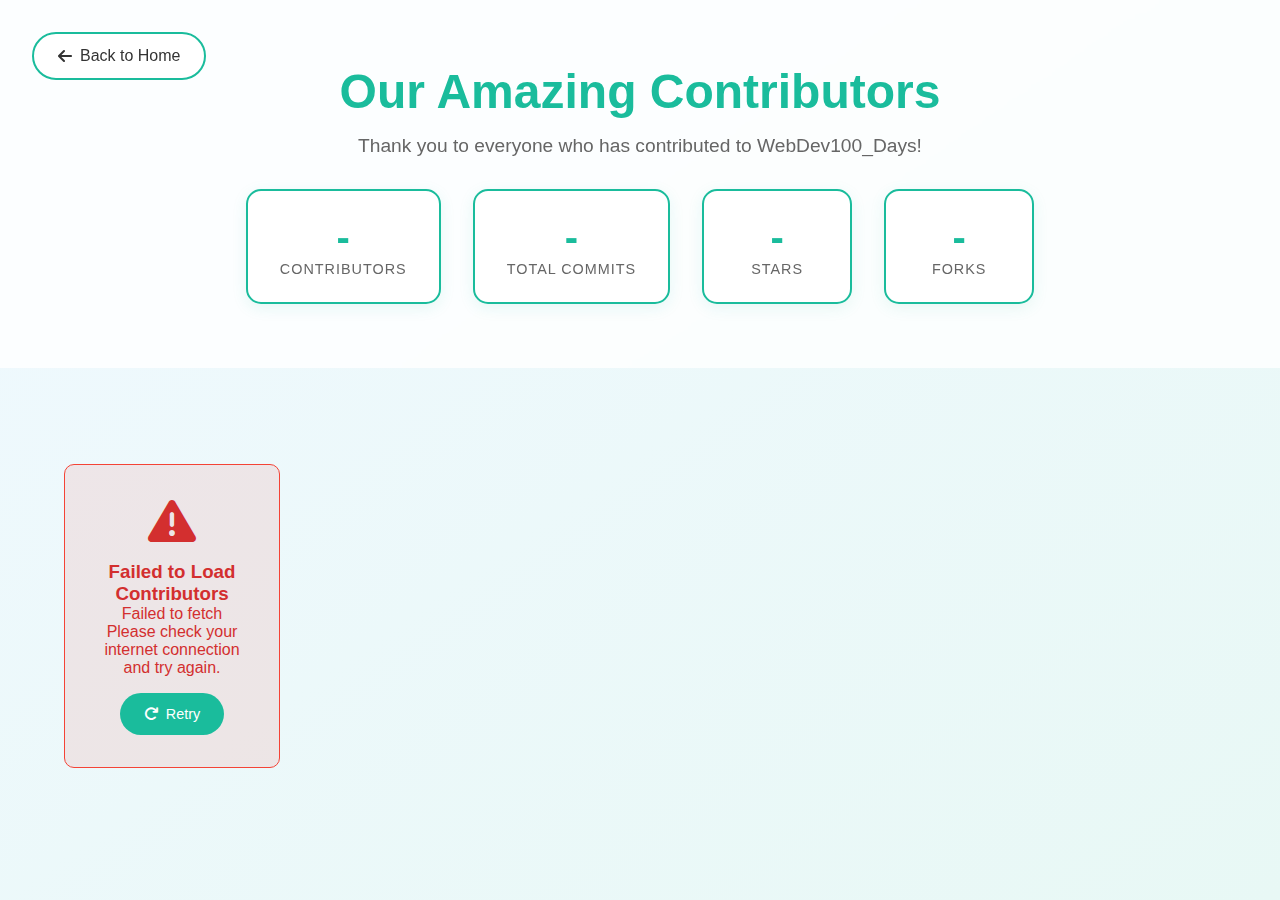
<file: contributors/index.html>
<!DOCTYPE html>
<html lang="en">
<head>
    <meta charset="UTF-8">
    <meta name="viewport" content="width=device-width, initial-scale=1.0">
    <title>Contributors - WebDev100_Days</title>
    <link rel="stylesheet" href="https://cdnjs.cloudflare.com/ajax/libs/font-awesome/6.4.2/css/all.min.css">
    <style>
        /* Space-themed Contributors Page */
        @import url('https://fonts.googleapis.com/css2?family=Orbitron:wght@400;500;700&display=swap');
        
        * {
            margin: 0;
            padding: 0;
            box-sizing: border-box;
        }
        
        body {
            font-family: 'Segoe UI', Tahoma, Geneva, Verdana, sans-serif;
            background: linear-gradient(145deg, #f0f9ff, #e8f8f5);
            color: #333;
            min-height: 100vh;
            overflow-x: hidden;
        }
        
        /* Header */
        .header {
            text-align: center;
            padding: 4rem 2rem 2rem;
            background: rgba(255,255,255,0.8);
            backdrop-filter: blur(10px);
        }
        
        .main-title {
            font-size: 3rem;
            font-weight: 700;
            margin-bottom: 1rem;
            color: #1abc9c;
        }
        
        .subtitle {
            font-size: 1.2rem;
            color: #666;
            margin-bottom: 2rem;
        }
        
        /* Stats Section */
        .stats-container {
            display: flex;
            justify-content: center;
            gap: 2rem;
            margin: 2rem 0;
            flex-wrap: wrap;
        }
        
        .stat-card {
            background: rgba(255,255,255,0.9);
            border: 2px solid #1abc9c;
            border-radius: 15px;
            padding: 1.5rem 2rem;
            text-align: center;
            min-width: 150px;
            backdrop-filter: blur(10px);
            transition: all 0.3s ease;
            box-shadow: 0 4px 15px rgba(26, 188, 156, 0.1);
        }
        
        .stat-card:hover {
            transform: translateY(-5px);
            box-shadow: 0 8px 25px rgba(26, 188, 156, 0.2);
        }
        
        .stat-number {
            font-size: 2.5rem;
            font-weight: 700;
            color: #1abc9c;
            display: block;
        }
        
        .stat-label {
            font-size: 0.9rem;
            color: #666;
            text-transform: uppercase;
            letter-spacing: 1px;
        }
        
        /* Contributors Grid */
        .contributors-section {
            padding: 2rem;
            max-width: 1400px;
            margin: 0 auto;
        }
        
        .contributors-grid {
            display: grid;
            grid-template-columns: repeat(auto-fill, minmax(280px, 1fr));
            gap: 2rem;
            margin-top: 2rem;
        }
        
        .contributor-card {
            background: rgba(255,255,255,0.9);
            border: 2px solid rgba(26, 188, 156, 0.3);
            border-radius: 20px;
            padding: 2rem 1.5rem;
            text-align: center;
            transition: all 0.3s ease;
            backdrop-filter: blur(10px);
            position: relative;
            overflow: hidden;
            box-shadow: 0 4px 15px rgba(0,0,0,0.1);
        }
        
        .contributor-card:hover {
            transform: translateY(-10px);
            box-shadow: 0 15px 30px rgba(26, 188, 156, 0.2);
            border-color: #1abc9c;
        }
        
        .avatar-container {
            position: relative;
            width: 100px;
            height: 100px;
            margin: 0 auto 1.5rem;
        }
        
        .contributor-avatar {
            width: 100%;
            height: 100%;
            border-radius: 50%;
            border: 3px solid #1abc9c;
            object-fit: cover;
            transition: all 0.3s ease;
        }
        
        .contributor-card:hover .contributor-avatar {
            border-color: #16a085;
            box-shadow: 0 0 15px rgba(26, 188, 156, 0.3);
        }
        
        .contributor-name {
            font-size: 1.3rem;
            font-weight: 600;
            margin-bottom: 0.5rem;
            color: #333;
        }
        
        .contributor-username {
            font-size: 1rem;
            color: #1abc9c;
            margin-bottom: 1rem;
        }
        
        .contributor-stats {
            display: flex;
            justify-content: space-around;
            margin: 1.5rem 0;
            padding: 1rem;
            background: rgba(26, 188, 156, 0.1);
            border-radius: 10px;
        }
        
        .contributor-stat {
            text-align: center;
        }
        
        .stat-value {
            font-size: 1.2rem;
            font-weight: 600;
            color: #1abc9c;
        }
        
        .stat-name {
            font-size: 0.8rem;
            color: #666;
            text-transform: uppercase;
        }
        
        .contributor-actions {
            display: flex;
            gap: 1rem;
            justify-content: center;
            margin-top: 1.5rem;
        }
        
        .action-btn {
            padding: 0.8rem 1.5rem;
            border: none;
            border-radius: 25px;
            font-family: 'Segoe UI', sans-serif;
            font-weight: 500;
            font-size: 0.9rem;
            cursor: pointer;
            transition: all 0.3s ease;
            text-decoration: none;
            display: inline-flex;
            align-items: center;
            gap: 0.5rem;
        }
        
        .github-btn {
            background: #333;
            color: #fff;
        }
        
        .github-btn:hover {
            background: #555;
            transform: scale(1.05);
        }
        
        .certificate-btn {
            background: #1abc9c;
            color: #fff;
        }
        
        .certificate-btn:hover {
            background: #16a085;
            transform: scale(1.05);
        }
        
        /* Loading and Error States */
        .loading {
            text-align: center;
            padding: 4rem 2rem;
        }
        
        .spinner {
            width: 60px;
            height: 60px;
            border: 4px solid rgba(26, 188, 156, 0.3);
            border-top: 4px solid #1abc9c;
            border-radius: 50%;
            animation: spin 1s linear infinite;
            margin: 0 auto 2rem;
        }
        
        @keyframes spin {
            to { transform: rotate(360deg); }
        }
        
        .error-message {
            background: rgba(244, 67, 54, 0.1);
            border: 1px solid #f44336;
            border-radius: 10px;
            padding: 2rem;
            text-align: center;
            margin: 2rem;
            color: #d32f2f;
        }
        
        /* Back Button */
        .back-btn {
            position: fixed;
            top: 2rem;
            left: 2rem;
            background: rgba(255,255,255,0.9);
            color: #333;
            border: 2px solid #1abc9c;
            border-radius: 25px;
            padding: 0.8rem 1.5rem;
            text-decoration: none;
            display: inline-flex;
            align-items: center;
            gap: 0.5rem;
            transition: all 0.3s ease;
            backdrop-filter: blur(10px);
            z-index: 1000;
        }
        
        .back-btn:hover {
            background: #1abc9c;
            color: #fff;
            transform: translateX(-5px);
        }
        
        /* Certificate Modal */
        .modal {
            display: none;
            position: fixed;
            z-index: 2000;
            left: 0;
            top: 0;
            width: 100%;
            height: 100%;
            background-color: rgba(0,0,0,0.8);
            backdrop-filter: blur(10px);
        }
        
        .modal-content {
            background: #fff;
            margin: 5% auto;
            padding: 2rem;
            border: 2px solid #1abc9c;
            border-radius: 20px;
            width: 90%;
            max-width: 800px;
            text-align: center;
            position: relative;
            color: #333;
        }
        
        .close {
            position: absolute;
            right: 1rem;
            top: 1rem;
            color: #666;
            font-size: 2rem;
            font-weight: bold;
            cursor: pointer;
        }
        
        .close:hover {
            color: #1abc9c;
        }
        
        .certificate-canvas {
            border: 2px solid #1abc9c;
            border-radius: 10px;
            margin: 1rem 0;
            max-width: 100%;
        }
        
        /* Responsive Design */
        @media (max-width: 768px) {
            .main-title { font-size: 2rem; }
            .contributors-grid { grid-template-columns: 1fr; }
            .contributor-actions { flex-direction: column; }
            .stats-container { gap: 1rem; }
            .back-btn { position: relative; margin: 1rem; }
        }
    </style>
</head>
<body>
    <!-- Back Button -->
    <a href="../index.html" class="back-btn">
        <i class="fas fa-arrow-left"></i>
        Back to Home
    </a>
    
    <!-- Header Section -->
    <div class="header">
        <h1 class="main-title">Our Amazing Contributors</h1>
        <p class="subtitle">Thank you to everyone who has contributed to WebDev100_Days!</p>
        
        <!-- Stats Section -->
        <div class="stats-container">
            <div class="stat-card">
                <span class="stat-number" id="totalContributors">-</span>
                <span class="stat-label">Contributors</span>
            </div>
            <div class="stat-card">
                <span class="stat-number" id="totalCommits">-</span>
                <span class="stat-label">Total Commits</span>
            </div>
            <div class="stat-card">
                <span class="stat-number" id="totalStars">-</span>
                <span class="stat-label">Stars</span>
            </div>
            <div class="stat-card">
                <span class="stat-number" id="totalForks">-</span>
                <span class="stat-label">Forks</span>
            </div>
        </div>
    </div>
    
    <!-- Contributors Section -->
    <div class="contributors-section">
        <div id="contributorsGrid" class="contributors-grid">
            <!-- Loading State -->
            <div class="loading" id="loadingState">
                <div class="spinner"></div>
                <p>Loading contributors from GitHub...</p>
            </div>
        </div>
    </div>
    
    <!-- Certificate Modal -->
    <div id="certificateModal" class="modal">
        <div class="modal-content">
            <span class="close" onclick="closeCertificateModal()">&times;</span>
            <h2>Certificate of Contribution</h2>
            <canvas id="certificateCanvas" class="certificate-canvas" width="800" height="600"></canvas>
            <div style="margin-top: 1rem;">
                <button onclick="downloadCertificate()" class="action-btn certificate-btn">
                    <i class="fas fa-download"></i>
                    Download Certificate
                </button>
            </div>
        </div>
    </div>
    
    <script src="contributors.js"></script>
</body>
</html>
</file>
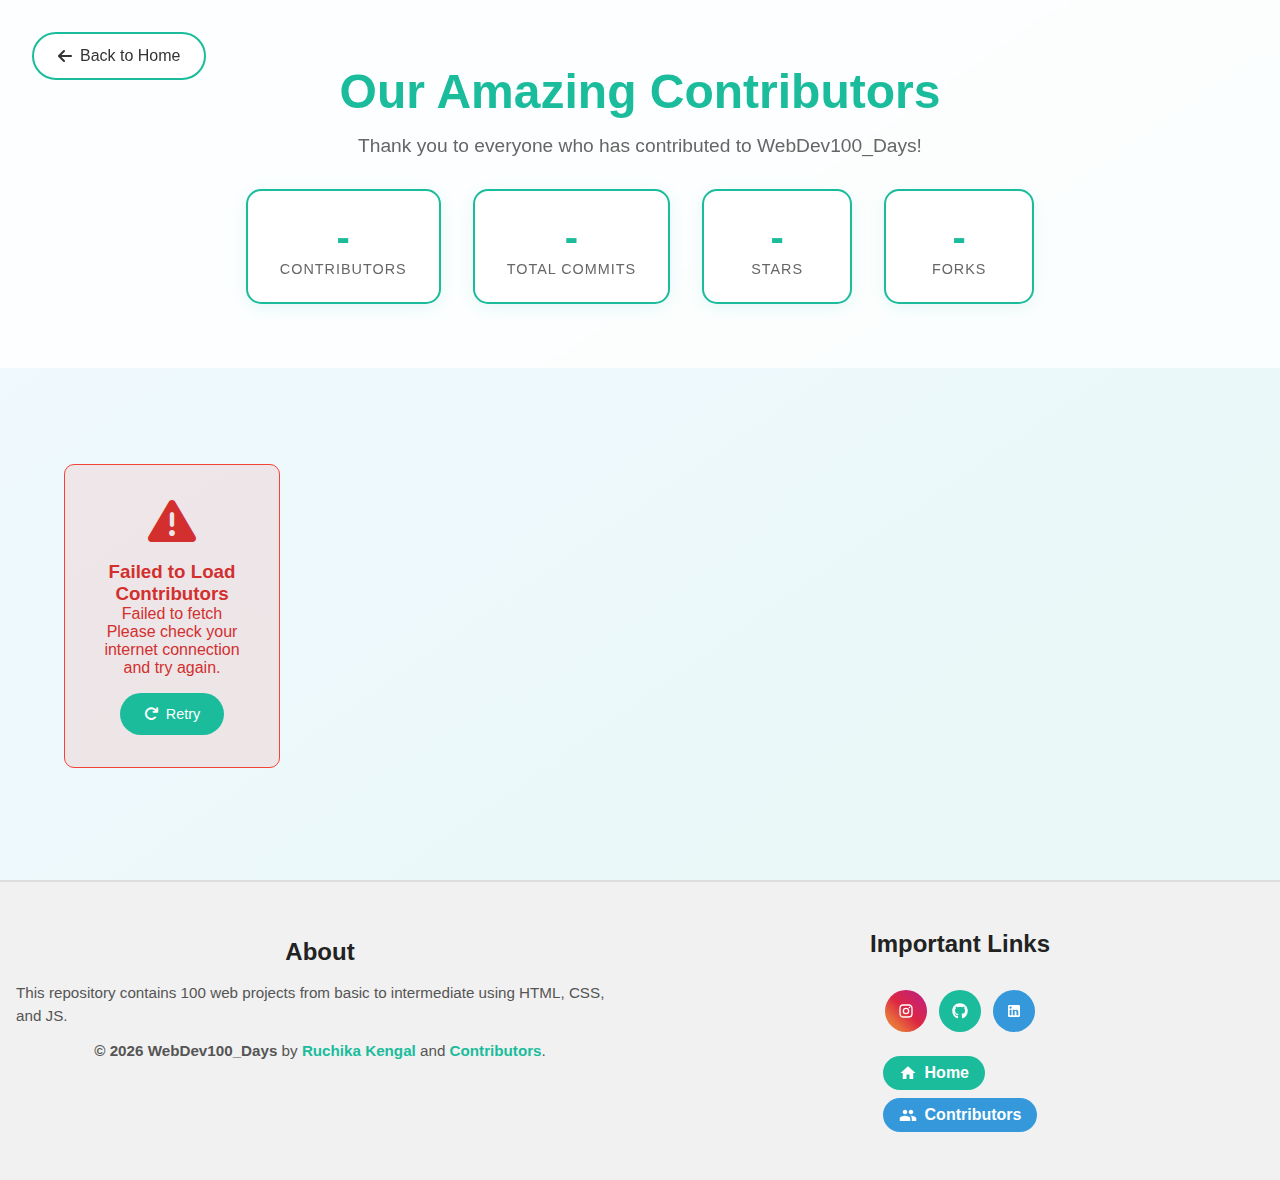
<file: contributors/contributor.html>
<!DOCTYPE html>
<html lang="en">
<head>
    <meta charset="UTF-8">
    <meta name="viewport" content="width=device-width, initial-scale=1.0">
    <title>Contributors - WebDev100_Days</title>
    <link rel="stylesheet" href="https://cdnjs.cloudflare.com/ajax/libs/font-awesome/6.4.2/css/all.min.css">
    <style>
        /* Space-themed Contributors Page */
        @import url('https://fonts.googleapis.com/css2?family=Orbitron:wght@400;500;700&display=swap');
        
        * {
            margin: 0;
            padding: 0;
            box-sizing: border-box;
        }
        
        body {
            font-family: 'Segoe UI', Tahoma, Geneva, Verdana, sans-serif;
            background: linear-gradient(145deg, #f0f9ff, #e8f8f5);
            color: #333;
            min-height: 100vh;
            overflow-x: hidden;
        }
        
        /* Header */
        .header {
            text-align: center;
            padding: 4rem 2rem 2rem;
            background: rgba(255,255,255,0.8);
            backdrop-filter: blur(10px);
        }
        
        .main-title {
            font-size: 3rem;
            font-weight: 700;
            margin-bottom: 1rem;
            color: #1abc9c;
        }
        
        .subtitle {
            font-size: 1.2rem;
            color: #666;
            margin-bottom: 2rem;
        }
        
        /* Stats Section */
        .stats-container {
            display: flex;
            justify-content: center;
            gap: 2rem;
            margin: 2rem 0;
            flex-wrap: wrap;
        }
        
        .stat-card {
            background: rgba(255,255,255,0.9);
            border: 2px solid #1abc9c;
            border-radius: 15px;
            padding: 1.5rem 2rem;
            text-align: center;
            min-width: 150px;
            backdrop-filter: blur(10px);
            transition: all 0.3s ease;
            box-shadow: 0 4px 15px rgba(26, 188, 156, 0.1);
        }
        
        .stat-card:hover {
            transform: translateY(-5px);
            box-shadow: 0 8px 25px rgba(26, 188, 156, 0.2);
        }
        
        .stat-number {
            font-size: 2.5rem;
            font-weight: 700;
            color: #1abc9c;
            display: block;
        }
        
        .stat-label {
            font-size: 0.9rem;
            color: #666;
            text-transform: uppercase;
            letter-spacing: 1px;
        }
        
        /* Contributors Grid */
        .contributors-section {
            padding: 2rem;
            max-width: 1400px;
            margin: 0 auto;
        }
        
        .contributors-grid {
            display: grid;
            grid-template-columns: repeat(auto-fill, minmax(280px, 1fr));
            gap: 2rem;
            margin-top: 2rem;
        }
        
        .contributor-card {
            background: rgba(255,255,255,0.9);
            border: 2px solid rgba(26, 188, 156, 0.3);
            border-radius: 20px;
            padding: 2rem 1.5rem;
            text-align: center;
            transition: all 0.3s ease;
            backdrop-filter: blur(10px);
            position: relative;
            overflow: hidden;
            box-shadow: 0 4px 15px rgba(0,0,0,0.1);
        }
        
        .contributor-card:hover {
            transform: translateY(-10px);
            box-shadow: 0 15px 30px rgba(26, 188, 156, 0.2);
            border-color: #1abc9c;
        }
        
        .avatar-container {
            position: relative;
            width: 100px;
            height: 100px;
            margin: 0 auto 1.5rem;
        }
        
        .contributor-avatar {
            width: 100%;
            height: 100%;
            border-radius: 50%;
            border: 3px solid #1abc9c;
            object-fit: cover;
            transition: all 0.3s ease;
        }
        
        .contributor-card:hover .contributor-avatar {
            border-color: #16a085;
            box-shadow: 0 0 15px rgba(26, 188, 156, 0.3);
        }
        
        .contributor-name {
            font-size: 1.3rem;
            font-weight: 600;
            margin-bottom: 0.5rem;
            color: #333;
        }
        
        .contributor-username {
            font-size: 1rem;
            color: #1abc9c;
            margin-bottom: 1rem;
        }
        
        .contributor-stats {
            display: flex;
            justify-content: space-around;
            margin: 1.5rem 0;
            padding: 1rem;
            background: rgba(26, 188, 156, 0.1);
            border-radius: 10px;
        }
        
        .contributor-stat {
            text-align: center;
        }
        
        .stat-value {
            font-size: 1.2rem;
            font-weight: 600;
            color: #1abc9c;
        }
        
        .stat-name {
            font-size: 0.8rem;
            color: #666;
            text-transform: uppercase;
        }
        
        .contributor-actions {
            display: flex;
            gap: 1rem;
            justify-content: center;
            margin-top: 1.5rem;
        }
        
        .action-btn {
            padding: 0.8rem 1.5rem;
            border: none;
            border-radius: 25px;
            font-family: 'Segoe UI', sans-serif;
            font-weight: 500;
            font-size: 0.9rem;
            cursor: pointer;
            transition: all 0.3s ease;
            text-decoration: none;
            display: inline-flex;
            align-items: center;
            gap: 0.5rem;
        }
        
        .github-btn {
            background: #333;
            color: #fff;
        }
        
        .github-btn:hover {
            background: #555;
            transform: scale(1.05);
        }
        
        .certificate-btn {
            background: #1abc9c;
            color: #fff;
        }
        
        .certificate-btn:hover {
            background: #16a085;
            transform: scale(1.05);
        }
        
        /* Loading and Error States */
        .loading {
            text-align: center;
            padding: 4rem 2rem;
        }
        
        .spinner {
            width: 60px;
            height: 60px;
            border: 4px solid rgba(26, 188, 156, 0.3);
            border-top: 4px solid #1abc9c;
            border-radius: 50%;
            animation: spin 1s linear infinite;
            margin: 0 auto 2rem;
        }
        
        @keyframes spin {
            to { transform: rotate(360deg); }
        }
        
        .error-message {
            background: rgba(244, 67, 54, 0.1);
            border: 1px solid #f44336;
            border-radius: 10px;
            padding: 2rem;
            text-align: center;
            margin: 2rem;
            color: #d32f2f;
        }
        
        /* Back Button */
        .back-btn {
            position: fixed;
            top: 2rem;
            left: 2rem;
            background: rgba(255,255,255,0.9);
            color: #333;
            border: 2px solid #1abc9c;
            border-radius: 25px;
            padding: 0.8rem 1.5rem;
            text-decoration: none;
            display: inline-flex;
            align-items: center;
            gap: 0.5rem;
            transition: all 0.3s ease;
            backdrop-filter: blur(10px);
            z-index: 1000;
        }
        
        .back-btn:hover {
            background: #1abc9c;
            color: #fff;
            transform: translateX(-5px);
        }
        
        /* Certificate Modal */
        .modal {
            display: none;
            position: fixed;
            z-index: 2000;
            left: 0;
            top: 0;
            width: 100%;
            height: 100%;
            background-color: rgba(0,0,0,0.8);
            backdrop-filter: blur(10px);
        }
        
        .modal-content {
            background: #fff;
            margin: 5% auto;
            padding: 2rem;
            border: 2px solid #1abc9c;
            border-radius: 20px;
            width: 90%;
            max-width: 800px;
            text-align: center;
            position: relative;
            color: #333;
        }
        
        .close {
            position: absolute;
            right: 1rem;
            top: 1rem;
            color: #666;
            font-size: 2rem;
            font-weight: bold;
            cursor: pointer;
        }
        
        .close:hover {
            color: #1abc9c;
        }
        
        .certificate-canvas {
            border: 2px solid #1abc9c;
            border-radius: 10px;
            margin: 1rem 0;
            max-width: 100%;
        }
        
        /* Responsive Design */
        @media (max-width: 768px) {
            .main-title { font-size: 2rem; }
            .contributors-grid { grid-template-columns: 1fr; }
            .contributor-actions { flex-direction: column; }
            .stats-container { gap: 1rem; }
            .back-btn { position: relative; margin: 1rem; }
        }

        /* Custom Footer Styles */
        .custom-footer {
            background-color: #f1f1f1;
            padding: 3rem 1rem;
            border-top: 2px solid #ddd;
            font-family: 'Segoe UI', sans-serif;
            margin-top: 3rem;
        }

        .footer-wrapper {
            margin: 0 auto;
            display: flex;
            flex-wrap: wrap;
            gap: 2rem;
            justify-content: space-between;
        }

        .footer-text > strong{
            color: #555;
        }

        .footer-section {
            flex: 1 1 300px;
            display: flex;
            flex-direction: column;
            justify-content: center;
            align-items: center;
        }

        .about-info{
            margin-top: -48px;
        }

        .footer-title {
            font-size: 1.5rem;
            margin-bottom: 1rem;
            color: #222;
        }

        .footer-text {
            color: #555;
            font-size: 0.95rem;
            margin-bottom: 0.75rem;
            line-height: 1.5;
        }

        .footer-link {
            color: #1abc9c;
            font-weight: 600;
            text-decoration: none;
            transition: color 0.3s ease;
        }

        .footer-link:hover {
            color: #16a085;
        }

        .social-icons {
            display: flex;
            gap: 0.75rem;
            margin-top: 1rem;
        }

        .icon-link {
            display: flex;
            align-items: center;
            justify-content: center;
            width: 42px;
            height: 42px;
            border-radius: 50%;
            color: #fff;
            transition: background-color 0.3s ease, transform 0.2s ease;
            text-decoration: none;
        }

        .icon-link:hover {
            transform: translateY(-2px);
            box-shadow: 0 4px 8px rgba(0, 0, 0, 0.2);
        }

        /* Instagram - gradient pink/orange */
        .icon-link[href*="instagram"] {
            background: linear-gradient(45deg, #f09433 0%, #e6683c 25%, #dc2743 50%, #cc2366 75%, #bc1888 100%);
        }

        .icon-link[href*="instagram"]:hover {
            background: linear-gradient(45deg, #e6683c 0%, #dc2743 25%, #cc2366 50%, #bc1888 75%, #a91ea4 100%);
        }

        /* GitHub - theme teal */
        .icon-link[href*="github"] {
            background-color: #1abc9c;
        }

        .icon-link[href*="github"]:hover {
            background-color: #16a085;
        }

        /* LinkedIn - theme blue */
        .icon-link[href*="linkedin"] {
            background-color: #3498db;
        }

        .icon-link[href*="linkedin"]:hover {
            background-color: #2980b9;
        }

        .icon-svg {
            width: 20px;
            height: 20px;
        }

        .nav-links {
            margin-top: 1.5rem;
            display: flex;
            flex-wrap: wrap;
            gap: 1rem;
        }

        .nav-btn {
            display: inline-flex;
            align-items: center;
            gap: 0.5rem;
            padding: 0.5rem 1rem;
            font-weight: 600;
            border-radius: 30px;
            text-decoration: none;
            transition: background-color 0.3s ease, transform 0.2s ease;
        }

        .nav-btn:hover {
            transform: translateY(-2px);
        }

        .home-btn {
            background-color: #1abc9c;
            color: #fff;
        }

        .home-btn:hover {
            background-color: #16a085;
        }

        .contributors-btn {
            background-color: #3498db;
            color: #fff;
        }

        .contributors-btn:hover {
            background-color: #2980b9;
        }

        .nav-icon {
            width: 18px;
            height: 18px;
        }

        .vertical-links {
            flex-direction: column !important;
            align-items: flex-start !important;
            gap: 0.5rem;
        }

        /* Footer Responsive */
        @media (max-width: 768px) {
            .footer-wrapper {
                gap: 0;
                flex-direction: column;
                text-align: center;
            }

            .footer-section{
                margin-top: -80px;
            }

            .social-icons,
            .nav-links {
                justify-content: center;
            }
        }
    </style>
</head>
<body>
    <!-- Back Button -->
    <a href="../index.html" class="back-btn">
        <i class="fas fa-arrow-left"></i>
        Back to Home
    </a>
    
    <!-- Header Section -->
    <div class="header">
        <h1 class="main-title">Our Amazing Contributors</h1>
        <p class="subtitle">Thank you to everyone who has contributed to WebDev100_Days!</p>
        
        <!-- Stats Section -->
        <div class="stats-container">
            <div class="stat-card">
                <span class="stat-number" id="totalContributors">-</span>
                <span class="stat-label">Contributors</span>
            </div>
            <div class="stat-card">
                <span class="stat-number" id="totalCommits">-</span>
                <span class="stat-label">Total Commits</span>
            </div>
            <div class="stat-card">
                <span class="stat-number" id="totalStars">-</span>
                <span class="stat-label">Stars</span>
            </div>
            <div class="stat-card">
                <span class="stat-number" id="totalForks">-</span>
                <span class="stat-label">Forks</span>
            </div>
        </div>
    </div>
    
    <!-- Contributors Section -->
    <div class="contributors-section">
        <div id="contributorsGrid" class="contributors-grid">
            <!-- Loading State -->
            <div class="loading" id="loadingState">
                <div class="spinner"></div>
                <p>Loading contributors from GitHub...</p>
                <p id="loadingStatus" style="font-size: 0.9rem; color: #666; margin-top: 1rem;">Initializing...</p>
            </div>
        </div>
    </div>
    
    <!-- Certificate Modal -->
    <div id="certificateModal" class="modal">
        <div class="modal-content">
            <span class="close" onclick="closeCertificateModal()">&times;</span>
            <h2>Certificate of Contribution</h2>
            <canvas id="certificateCanvas" class="certificate-canvas" width="800" height="600"></canvas>
            <div style="margin-top: 1rem;">
                <button onclick="downloadCertificate()" class="action-btn certificate-btn">
                    <i class="fas fa-download"></i>
                    Download Certificate
                </button>
            </div>
        </div>
    </div>
    
    <footer class="custom-footer">
      <div class="footer-wrapper">
        <!-- About Section -->
        <div class="footer-section about-info">
          <h2 class="footer-title">About</h2>
          <p class="footer-text">
            This repository contains 100 web projects from basic to intermediate using HTML, CSS, and JS.
          </p>
          <p class="footer-text">
            <strong>© <span id="copyYear"></span> WebDev100_Days</strong> by
            <a href="#" class="footer-link">Ruchika Kengal</a> and
            <a href="#" class="footer-link">Contributors</a>.
          </p>
        </div>

        <!-- Links Section -->
        <div class="footer-section footer-links">
          <h2 class="footer-title">Important Links</h2>

          <!-- Social Media SVG Icons -->
          <div class="social-icons">
            <a href="https://www.instagram.com/" class="icon-link" target="_blank" aria-label="Instagram">
              <svg class="size-6" xmlns="http://www.w3.org/2000/svg" width="1em" height="1em" viewBox="0 0 24 24"><path fill="currentColor" d="M7.8 2h8.4C19.4 2 22 4.6 22 7.8v8.4a5.8 5.8 0 0 1-5.8 5.8H7.8C4.6 22 2 19.4 2 16.2V7.8A5.8 5.8 0 0 1 7.8 2m-.2 2A3.6 3.6 0 0 0 4 7.6v8.8C4 18.39 5.61 20 7.6 20h8.8a3.6 3.6 0 0 0 3.6-3.6V7.6C20 5.61 18.39 4 16.4 4zm9.65 1.5a1.25 1.25 0 0 1 1.25 1.25A1.25 1.25 0 0 1 17.25 8A1.25 1.25 0 0 1 16 6.75a1.25 1.25 0 0 1 1.25-1.25M12 7a5 5 0 0 1 5 5a5 5 0 0 1-5 5a5 5 0 0 1-5-5a5 5 0 0 1 5-5m0 2a3 3 0 0 0-3 3a3 3 0 0 0 3 3a3 3 0 0 0 3-3a3 3 0 0 0-3-3"></path></svg>
            </a>
            <a href="https://github.com/ruchikakengal/100_Days_100_webprojects" class="icon-link" target="_blank" aria-label="GitHub">
              <svg stroke="currentColor" fill="currentColor" stroke-width="0" viewBox="0 0 496 512" height="1em" width="1em" xmlns="http://www.w3.org/2000/svg"><path d="M165.9 397.4c0 2-2.3 3.6-5.2 3.6-3.3.3-5.6-1.3-5.6-3.6 0-2 2.3-3.6 5.2-3.6 3-.3 5.6 1.3 5.6 3.6zm-31.1-4.5c-.7 2 1.3 4.3 4.3 4.9 2.6 1 5.6 0 6.2-2s-1.3-4.3-4.3-5.2c-2.6-.7-5.5.3-6.2 2.3zm44.2-1.7c-2.9.7-4.9 2.6-4.6 4.9.3 2 2.9 3.3 5.9 2.6 2.9-.7 4.9-2.6 4.6-4.6-.3-1.9-3-3.2-5.9-2.9zM244.8 8C106.1 8 0 113.3 0 252c0 110.9 69.8 205.8 169.5 239.2 12.8 2.3 17.3-5.6 17.3-12.1 0-6.2-.3-40.4-.3-61.4 0 0-70 15-84.7-29.8 0 0-11.4-29.1-27.8-36.6 0 0-22.9-15.7 1.6-15.4 0 0 24.9 2 38.6 25.8 21.9 38.6 58.6 27.5 72.9 20.9 2.3-16 8.8-27.1 16-33.7-55.9-6.2-112.3-14.3-112.3-110.5 0-27.5 7.6-41.3 23.6-58.9-2.6-6.5-11.1-33.3 2.6-67.9 20.9-6.5 69 27 69 27 20-5.6 41.5-8.5 62.8-8.5s42.8 2.9 62.8 8.5c0 0 48.1-33.6 69-27 13.7 34.7 5.2 61.4 2.6 67.9 16 17.7 25.8 31.5 25.8 58.9 0 96.5-58.9 104.2-114.8 110.5 9.2 7.9 17 22.9 17 46.4 0 33.7-.3 75.4-.3 83.6 0 6.5 4.6 14.4 17.3 12.1C428.2 457.8 496 362.9 496 252 496 113.3 383.5 8 244.8 8zM97.2 352.9c-1.3 1-1 3.3.7 5.2 1.6 1.6 3.9 2.3 5.2 1 1.3-1 1-3.3-.7-5.2-1.6-1.6-3.9-2.3-5.2-1zm-10.8-8.1c-.7 1.3.3 2.9 2.3 3.9 1.6 1 3.6.7 4.3-.7.7-1.3-.3-2.9-2.3-3.9-2-.6-3.6-.3-4.3.7zm32.4 35.6c-1.6 1.3-1 4.3 1.3 6.2 2.3 2.3 5.2 2.6 6.5 1 1.3-1.3.7-4.3-1.3-6.2-2.2-2.3-5.2-2.6-6.5-1zm-11.4-14.7c-1.6 1-1.6 3.6 0 5.9 1.6 2.3 4.3 3.3 5.6 2.3 1.6-1.3 1.6-3.9 0-6.2-1.4-2.3-4-3.3-5.6-2z"></path></svg></a>
            <a href="https://www.linkedin.com/in/ruchika-kengal-8085092b7" class="icon-link" target="_blank" aria-label="LinkedIn">
              <svg class="size-6" xmlns="http://www.w3.org/2000/svg" width="1em" height="1em" viewBox="0 0 24 24"><path fill="currentColor" d="M19 3a2 2 0 0 1 2 2v14a2 2 0 0 1-2 2H5a2 2 0 0 1-2-2V5a2 2 0 0 1 2-2zm-.5 15.5v-5.3a3.26 3.26 0 0 0-3.26-3.26c-.85 0-1.84.52-2.32 1.3v-1.11h-2.79v8.37h2.79v-4.93c0-.77.62-1.4 1.39-1.4a1.4 1.4 0 0 1 1.4 1.4v4.93zM6.88 8.56a1.68 1.68 0 0 0 1.68-1.68c0-.93-.75-1.69-1.68-1.69a1.69 1.69 0 0 0-1.69 1.69c0 .93.76 1.68 1.69 1.68m1.39 9.94v-8.37H5.5v8.37z"></path></svg>
            </a>
          </div>

          <!-- Navigation Buttons -->
          <div class="nav-links vertical-links">
            <a href="../index.html" class="nav-btn home-btn">
              <svg width="18" height="18" viewBox="0 0 24 24" fill="currentColor" class="nav-icon"><path d="M10 20v-6h4v6h5v-8h3L12 3 2 12h3v8z"/></svg>
              Home
            </a>
            <a href="contributor.html" class="nav-btn contributors-btn">
              <svg width="18" height="18" viewBox="0 0 24 24" fill="currentColor" class="nav-icon"><path d="M16 11c1.7 0 3-1.3 3-3S17.7 5 16 5s-3 1.3-3 3 1.3 3 3 3zm-8 0c1.7 0 3-1.3 3-3S9.7 5 8 5 5 6.3 5 8s1.3 3 3 3zm0 2c-2.3 0-7 1.2-7 3.5V20h14v-3.5c0-2.3-4.7-3.5-7-3.5zm8 0c-.3 0-.6 0-.9.1 1.1.8 1.9 1.8 1.9 3.4V20h6v-3.5c0-2.3-4.7-3.5-7-3.5z"/></svg>
              Contributors
            </a>
          </div>
        </div>
      </div>
    </footer>

    <script>
      document.getElementById("copyYear").textContent = new Date().getFullYear();
    </script>
    
    <script src="contributors.js"></script>
</body>
</html>
</file>
